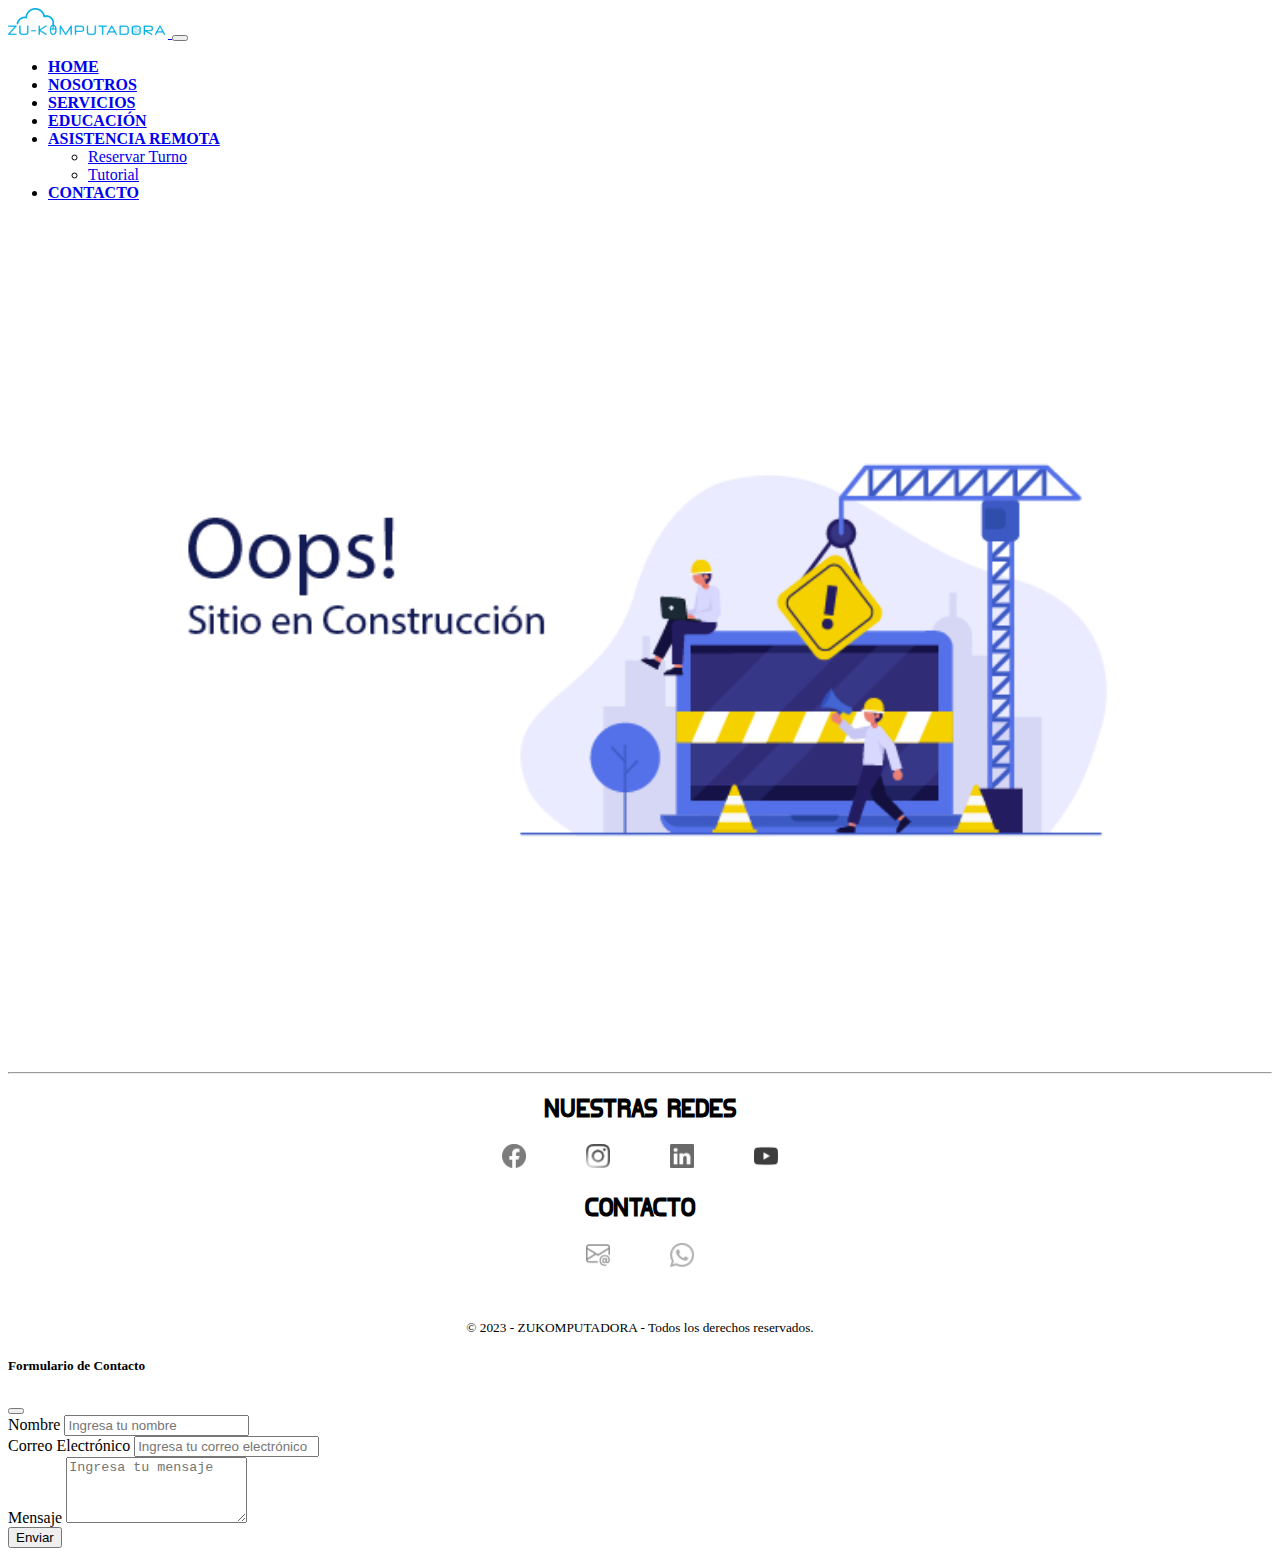
<file: pages/asistenciaremota.html>
<!DOCTYPE html>
<html lang="en">

<head>
    <meta charset="UTF-8" />
    <meta http-equiv="X-UA-Compatible" content="IE=edge" />
    <meta name="viewport" content="width=device-width, initial-scale=1.0" />
    <link href="https://cdn.jsdelivr.net/npm/bootstrap@5.3.0/dist/css/bootstrap.min.css" rel="stylesheet"
        integrity="sha384-9ndCyUaIbzAi2FUVXJi0CjmCapSmO7SnpJef0486qhLnuZ2cdeRhO02iuK6FUUVM" crossorigin="anonymous" />
    <link rel="stylesheet" href=".././css/style.css" />
    <title>Asistencia Remota - ZUKOMPUTADORA</title>
    <link rel="icon" href="../img/favicon.ico" type="image/x-icon">
</head>

<body>
    <!-- INICIO HEADER -->
    <header>
        <section id="iindex"></section>
        <!-- INICIO MENU -->
        <nav class="navbar navbar-expand-lg navbar-fixed navbar-color sticky-top">
            <div class="container-fluid">
                <a class="navbar-brand" href="../index.html #iindex">
                    <img src="../img/LOGO.webp" alt="Logo" class="logo" />
                </a>
                <button class="navbar-toggler" type="button" data-bs-toggle="collapse"
                    data-bs-target="#navbarNavDropdown" aria-controls="navbarNavDropdown" aria-expanded="false"
                    aria-label="Toggle navigation">
                    <span class="navbar-toggler-icon"></span>
                </button>
                <div class="collapse navbar-collapse" id="navbarNavDropdown">
                    <ul class="navbar-nav ms-auto">
                        <li class="nav-item">
                            <a class="nav-link" href="../index.html">Home</a>
                        </li>
                        <li class="nav-item">
                            <a class="nav-link" href="../index.html #inosotros">Nosotros</a>
                        </li>
                        <li class="nav-item">
                            <a class="nav-link" href="../index.html #iservicios">Servicios</a>
                        </li>
                        <li class="nav-item">
                            <a class="nav-link" href="../index.html #ieducacion">Educación</a>
                        </li>
                        <li class="nav-item dropdown">
                            <a class="nav-link dropdown-toggle" href="../index.html #iasistenciaremota" role="button"
                                data-bs-toggle="dropdown" aria-expanded="false">
                                Asistencia Remota
                            </a>
                            <ul class="dropdown-menu">
                                <li><a class="dropdown-item" href="#">Reservar Turno</a></li>
                                <li><a class="dropdown-item" href="#">Tutorial</a></li>
                            </ul>
                        </li>
                        <li class="nav-item">
                            <a class="nav-link" href="#" data-bs-toggle="modal"
                                data-bs-target="#contactModal">Contacto</a>
                        </li>
                    </ul>
                </div>
            </div>
        </nav>
        <!-- FIN MENU -->

        <main>
            <section id="main2" class="d-flex align-items-center">
                <img src="../img/construccion.webp" alt="Imagen" class="construction-image" />
            </section>
        </main>

        <!-- INICIO FOOTER 2 -->
        <hr>
        <footer>
            <div class="container-f2">
                <div class="row">
                    <div class="col">
                        <h2 class="text-center">Nuestras Redes</h2>
                        <div class="social-icons">
                            <a href="#" class="social-icon2 animate__animated">
                                <img src="../img/facebook.webp" alt="Logo de Facebook" class="icon2" />
                            </a>
                            <a href="#" class="social-icon2 animate__animated">
                                <img src="../img/instagram.webp" alt="Logo de Instagram" class="icon2" />
                            </a>
                            <a href="#" class="social-icon2 animate__animated">
                                <img src="../img/linkedin.webp" alt="Logo de LinkedIn" class="icon2" />
                            </a>
                            <a href="#" class="social-icon2 animate__animated">
                                <img src="../img/youtube.webp" alt="Logo de YouTube" class="icon2" />
                            </a>
                        </div>
                    </div>
                    <div class="col">
                        <h2 class="text-center">Contacto</h2>
                        <div class="social-icons">
                            <a href="#" class="social-icon2 animate__animated">
                                <img src="../img/correo.webp" alt="Logo de Correo Electrónico" class="icon2" />
                            </a>
                            <a href="#" class="social-icon2 animate__animated">
                                <img src="../img/whatsapp.webp" alt="Logo de Teléfono y Whatsapp" class="icon2" />
                            </a>
                        </div>
                    </div>
                </div>
                <div class="row">
                    <div class="col text-center">
                        <p class="texto-derechos">© 2023 - ZUKOMPUTADORA - Todos los derechos reservados.</p>
                    </div>
                </div>
            </div>
        </footer>

        <!-- FIN FOOTER 2 -->

        <!-- INICIO FORMULARIO DE CONTACTO -->
        <div class="modal fade" id="contactModal" tabindex="-1" aria-labelledby="contactModalLabel" aria-hidden="true">
            <div class="modal-dialog">
                <div class="modal-content">
                    <div class="modal-header">
                        <h5 class="modal-title" id="contactModalLabel">Formulario de Contacto</h5>
                        <button type="button" class="btn-close" data-bs-dismiss="modal" aria-label="Cerrar"></button>
                    </div>
                    <div class="modal-body">
                        <form>
                            <div class="mb-3">
                                <label for="name" class="form-label">Nombre</label>
                                <input type="text" class="form-control" id="name" placeholder="Ingresa tu nombre"
                                    required>
                            </div>
                            <div class="mb-3">
                                <label for="email" class="form-label">Correo Electrónico</label>
                                <input type="email" class="form-control" id="email"
                                    placeholder="Ingresa tu correo electrónico" required>
                            </div>
                            <div class="mb-3">
                                <label for="message" class="form-label">Mensaje</label>
                                <textarea class="form-control" id="message" rows="4" placeholder="Ingresa tu mensaje"
                                    required></textarea>
                            </div>
                            <button type="submit" class="btn btn-primary">Enviar</button>
                        </form>
                    </div>
                </div>
            </div>
        </div>
        <!-- FIN FORMULARIO DE CONTACTO -->

    </header>
    <!-- FIN HEADER -->

    <!-- Inicio Boostrap_JavaScript -->
    <script src="https://cdn.jsdelivr.net/npm/bootstrap@5.3.0/dist/js/bootstrap.bundle.min.js"
        integrity="sha384-geWF76RCwLtnZ8qwWowPQNguL3RmwHVBC9FhGdlKrxdiJJigb/j/68SIy3Te4Bkz"
        crossorigin="anonymous"></script>
    <!-- Fin Boostrap_JavaScript -->
</body>

</html>
</file>
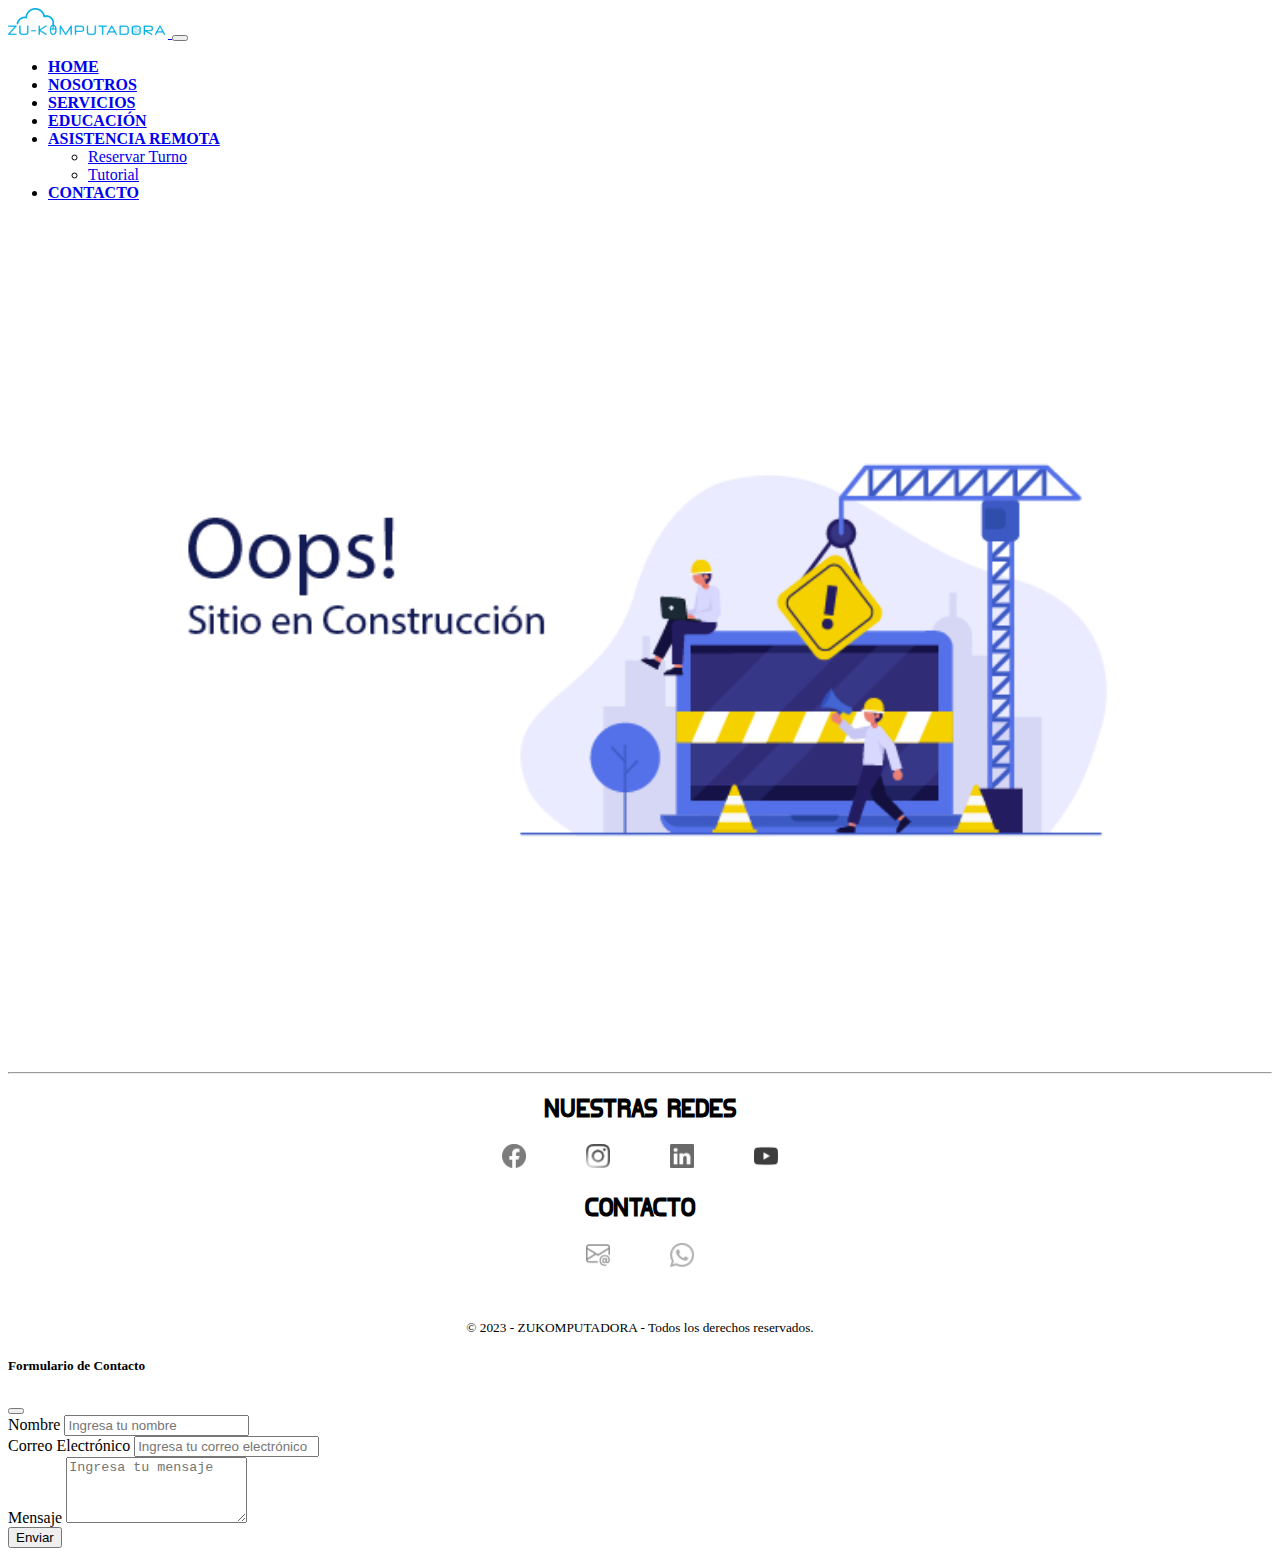
<file: pages/educacion.html>
<!DOCTYPE html>
<html lang="en">

<head>
    <meta charset="UTF-8" />
    <meta http-equiv="X-UA-Compatible" content="IE=edge" />
    <meta name="viewport" content="width=device-width, initial-scale=1.0" />
    <link href="https://cdn.jsdelivr.net/npm/bootstrap@5.3.0/dist/css/bootstrap.min.css" rel="stylesheet"
        integrity="sha384-9ndCyUaIbzAi2FUVXJi0CjmCapSmO7SnpJef0486qhLnuZ2cdeRhO02iuK6FUUVM" crossorigin="anonymous" />
    <link rel="stylesheet" href=".././css/style.css" />
    <title>Educación - ZUKOMPUTADORA</title>
    <link rel="icon" href="../img/favicon.ico" type="image/x-icon">
</head>

<body>
    <!-- INICIO HEADER -->
    <header>
        <section id="iindex"></section>
        <!-- INICIO MENU -->
        <nav class="navbar navbar-expand-lg navbar-fixed navbar-color sticky-top">
            <div class="container-fluid">
                <a class="navbar-brand" href="../index.html #iindex">
                    <img src="../img/LOGO.webp" alt="Logo" class="logo" />
                </a>
                <button class="navbar-toggler" type="button" data-bs-toggle="collapse"
                    data-bs-target="#navbarNavDropdown" aria-controls="navbarNavDropdown" aria-expanded="false"
                    aria-label="Toggle navigation">
                    <span class="navbar-toggler-icon"></span>
                </button>
                <div class="collapse navbar-collapse" id="navbarNavDropdown">
                    <ul class="navbar-nav ms-auto">
                        <li class="nav-item">
                            <a class="nav-link" href="../index.html">Home</a>
                        </li>
                        <li class="nav-item">
                            <a class="nav-link" href="../index.html #inosotros">Nosotros</a>
                        </li>
                        <li class="nav-item">
                            <a class="nav-link" href="../index.html #iservicios">Servicios</a>
                        </li>
                        <li class="nav-item">
                            <a class="nav-link" href="../index.html #ieducacion">Educación</a>
                        </li>
                        <li class="nav-item dropdown">
                            <a class="nav-link dropdown-toggle" href="../index.html #iasistenciaremota" role="button"
                                data-bs-toggle="dropdown" aria-expanded="false">
                                Asistencia Remota
                            </a>
                            <ul class="dropdown-menu">
                                <li><a class="dropdown-item" href="#">Reservar Turno</a></li>
                                <li><a class="dropdown-item" href="#">Tutorial</a></li>
                            </ul>
                        </li>
                        <li class="nav-item">
                            <a class="nav-link" href="#" data-bs-toggle="modal"
                                data-bs-target="#contactModal">Contacto</a>
                        </li>
                    </ul>
                </div>
            </div>
        </nav>
        <!-- FIN MENU -->

        <main>
            <section id="main2" class="d-flex align-items-center">
                <img src="../img/construccion.webp" alt="Imagen" class="construction-image" />
            </section>
        </main>

        <!-- INICIO FOOTER 2 -->
        <hr>
        <footer>
            <div class="container-f2">
                <div class="row">
                    <div class="col">
                        <h2 class="text-center">Nuestras Redes</h2>
                        <div class="social-icons">
                            <a href="#" class="social-icon2 animate__animated">
                                <img src="../img/facebook.webp" alt="Logo de Facebook" class="icon2" />
                            </a>
                            <a href="#" class="social-icon2 animate__animated">
                                <img src="../img/instagram.webp" alt="Logo de Instagram" class="icon2" />
                            </a>
                            <a href="#" class="social-icon2 animate__animated">
                                <img src="../img/linkedin.webp" alt="Logo de LinkedIn" class="icon2" />
                            </a>
                            <a href="#" class="social-icon2 animate__animated">
                                <img src="../img/youtube.webp" alt="Logo de YouTube" class="icon2" />
                            </a>
                        </div>
                    </div>
                    <div class="col">
                        <h2 class="text-center">Contacto</h2>
                        <div class="social-icons">
                            <a href="#" class="social-icon2 animate__animated">
                                <img src="../img/correo.webp" alt="Logo de Correo Electrónico" class="icon2" />
                            </a>
                            <a href="#" class="social-icon2 animate__animated">
                                <img src="../img/whatsapp.webp" alt="Logo de Teléfono y Whatsapp" class="icon2" />
                            </a>
                        </div>
                    </div>
                </div>
                <div class="row">
                    <div class="col text-center">
                        <p class="texto-derechos">© 2023 - ZUKOMPUTADORA - Todos los derechos reservados.</p>
                    </div>
                </div>
            </div>
        </footer>

        <!-- FIN FOOTER 2 -->

        <!-- INICIO FORMULARIO DE CONTACTO -->
        <div class="modal fade" id="contactModal" tabindex="-1" aria-labelledby="contactModalLabel" aria-hidden="true">
            <div class="modal-dialog">
                <div class="modal-content">
                    <div class="modal-header">
                        <h5 class="modal-title" id="contactModalLabel">Formulario de Contacto</h5>
                        <button type="button" class="btn-close" data-bs-dismiss="modal" aria-label="Cerrar"></button>
                    </div>
                    <div class="modal-body">
                        <form>
                            <div class="mb-3">
                                <label for="name" class="form-label">Nombre</label>
                                <input type="text" class="form-control" id="name" placeholder="Ingresa tu nombre"
                                    required>
                            </div>
                            <div class="mb-3">
                                <label for="email" class="form-label">Correo Electrónico</label>
                                <input type="email" class="form-control" id="email"
                                    placeholder="Ingresa tu correo electrónico" required>
                            </div>
                            <div class="mb-3">
                                <label for="message" class="form-label">Mensaje</label>
                                <textarea class="form-control" id="message" rows="4" placeholder="Ingresa tu mensaje"
                                    required></textarea>
                            </div>
                            <button type="submit" class="btn btn-primary">Enviar</button>
                        </form>
                    </div>
                </div>
            </div>
        </div>
        <!-- FIN FORMULARIO DE CONTACTO -->

    </header>
    <!-- FIN HEADER -->

    <!-- Inicio Boostrap_JavaScript -->
    <script src="https://cdn.jsdelivr.net/npm/bootstrap@5.3.0/dist/js/bootstrap.bundle.min.js"
        integrity="sha384-geWF76RCwLtnZ8qwWowPQNguL3RmwHVBC9FhGdlKrxdiJJigb/j/68SIy3Te4Bkz"
        crossorigin="anonymous"></script>
    <!-- Fin Boostrap_JavaScript -->
</body>

</html>
</file>
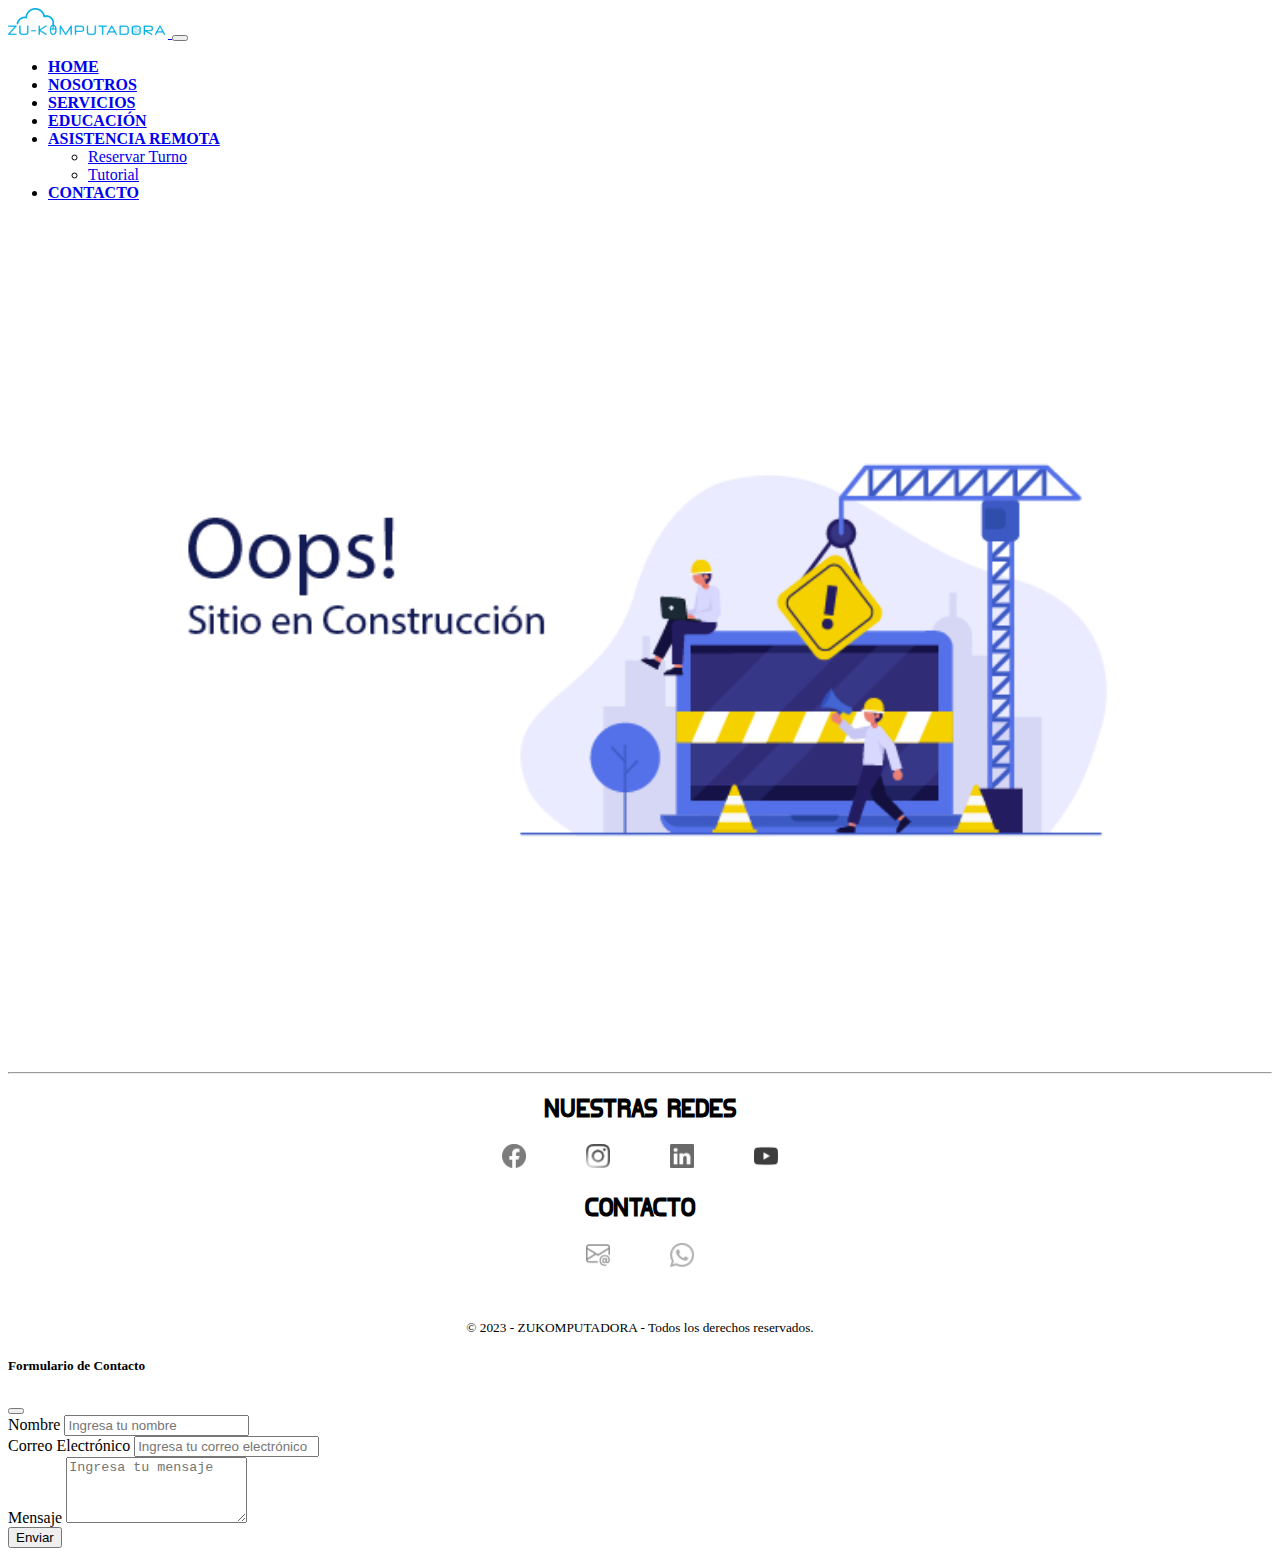
<file: pages/nosotros.html>
<!DOCTYPE html>
<html lang="en">

<head>
    <meta charset="UTF-8" />
    <meta http-equiv="X-UA-Compatible" content="IE=edge" />
    <meta name="viewport" content="width=device-width, initial-scale=1.0" />
    <link href="https://cdn.jsdelivr.net/npm/bootstrap@5.3.0/dist/css/bootstrap.min.css" rel="stylesheet"
        integrity="sha384-9ndCyUaIbzAi2FUVXJi0CjmCapSmO7SnpJef0486qhLnuZ2cdeRhO02iuK6FUUVM" crossorigin="anonymous" />
    <link rel="stylesheet" href=".././css/style.css" />
    <title>Nosotros - ZUKOMPUTADORA</title>
    <link rel="icon" href="../img/favicon.ico" type="image/x-icon">
</head>

<body>
    <!-- INICIO HEADER -->
    <header>
        <section id="iindex"></section>
        <!-- INICIO MENU -->
        <nav class="navbar navbar-expand-lg navbar-fixed navbar-color sticky-top">
            <div class="container-fluid">
                <a class="navbar-brand" href="../index.html #iindex">
                    <img src="../img/LOGO.webp" alt="Logo" class="logo" />
                </a>
                <button class="navbar-toggler" type="button" data-bs-toggle="collapse"
                    data-bs-target="#navbarNavDropdown" aria-controls="navbarNavDropdown" aria-expanded="false"
                    aria-label="Toggle navigation">
                    <span class="navbar-toggler-icon"></span>
                </button>
                <div class="collapse navbar-collapse" id="navbarNavDropdown">
                    <ul class="navbar-nav ms-auto">
                        <li class="nav-item">
                            <a class="nav-link" href="../index.html">Home</a>
                        </li>
                        <li class="nav-item">
                            <a class="nav-link" href="../index.html #inosotros">Nosotros</a>
                        </li>
                        <li class="nav-item">
                            <a class="nav-link" href="../index.html #iservicios">Servicios</a>
                        </li>
                        <li class="nav-item">
                            <a class="nav-link" href="../index.html #ieducacion">Educación</a>
                        </li>
                        <li class="nav-item dropdown">
                            <a class="nav-link dropdown-toggle" href="../index.html #iasistenciaremota" role="button"
                                data-bs-toggle="dropdown" aria-expanded="false">
                                Asistencia Remota
                            </a>
                            <ul class="dropdown-menu">
                                <li><a class="dropdown-item" href="#">Reservar Turno</a></li>
                                <li><a class="dropdown-item" href="#">Tutorial</a></li>
                            </ul>
                        </li>
                        <li class="nav-item">
                            <a class="nav-link" href="#" data-bs-toggle="modal"
                                data-bs-target="#contactModal">Contacto</a>
                        </li>
                    </ul>
                </div>
            </div>
        </nav>
        <!-- FIN MENU -->

        <main>
            <section id="main2" class="d-flex align-items-center">
                <img src="../img/construccion.webp" alt="Imagen" class="construction-image" />
            </section>
        </main>

        <!-- INICIO FOOTER 2 -->
        <hr>
        <footer>
            <div class="container-f2">
                <div class="row">
                    <div class="col">
                        <h2 class="text-center">Nuestras Redes</h2>
                        <div class="social-icons">
                            <a href="#" class="social-icon2 animate__animated">
                                <img src="../img/facebook.webp" alt="Logo de Facebook" class="icon2" />
                            </a>
                            <a href="#" class="social-icon2 animate__animated">
                                <img src="../img/instagram.webp" alt="Logo de Instagram" class="icon2" />
                            </a>
                            <a href="#" class="social-icon2 animate__animated">
                                <img src="../img/linkedin.webp" alt="Logo de LinkedIn" class="icon2" />
                            </a>
                            <a href="#" class="social-icon2 animate__animated">
                                <img src="../img/youtube.webp" alt="Logo de YouTube" class="icon2" />
                            </a>
                        </div>
                    </div>
                    <div class="col">
                        <h2 class="text-center">Contacto</h2>
                        <div class="social-icons">
                            <a href="#" class="social-icon2 animate__animated">
                                <img src="../img/correo.webp" alt="Logo de Correo Electrónico" class="icon2" />
                            </a>
                            <a href="#" class="social-icon2 animate__animated">
                                <img src="../img/whatsapp.webp" alt="Logo de Teléfono y Whatsapp" class="icon2" />
                            </a>
                        </div>
                    </div>
                </div>
                <div class="row">
                    <div class="col text-center">
                        <p class="texto-derechos">© 2023 - ZUKOMPUTADORA - Todos los derechos reservados.</p>
                    </div>
                </div>
            </div>
        </footer>

        <!-- FIN FOOTER 2 -->

        <!-- INICIO FORMULARIO DE CONTACTO -->
        <div class="modal fade" id="contactModal" tabindex="-1" aria-labelledby="contactModalLabel" aria-hidden="true">
            <div class="modal-dialog">
                <div class="modal-content">
                    <div class="modal-header">
                        <h5 class="modal-title" id="contactModalLabel">Formulario de Contacto</h5>
                        <button type="button" class="btn-close" data-bs-dismiss="modal" aria-label="Cerrar"></button>
                    </div>
                    <div class="modal-body">
                        <form>
                            <div class="mb-3">
                                <label for="name" class="form-label">Nombre</label>
                                <input type="text" class="form-control" id="name" placeholder="Ingresa tu nombre"
                                    required>
                            </div>
                            <div class="mb-3">
                                <label for="email" class="form-label">Correo Electrónico</label>
                                <input type="email" class="form-control" id="email"
                                    placeholder="Ingresa tu correo electrónico" required>
                            </div>
                            <div class="mb-3">
                                <label for="message" class="form-label">Mensaje</label>
                                <textarea class="form-control" id="message" rows="4" placeholder="Ingresa tu mensaje"
                                    required></textarea>
                            </div>
                            <button type="submit" class="btn btn-primary">Enviar</button>
                        </form>
                    </div>
                </div>
            </div>
        </div>
        <!-- FIN FORMULARIO DE CONTACTO -->

    </header>
    <!-- FIN HEADER -->

    <!-- Inicio Boostrap_JavaScript -->
    <script src="https://cdn.jsdelivr.net/npm/bootstrap@5.3.0/dist/js/bootstrap.bundle.min.js"
        integrity="sha384-geWF76RCwLtnZ8qwWowPQNguL3RmwHVBC9FhGdlKrxdiJJigb/j/68SIy3Te4Bkz"
        crossorigin="anonymous"></script>
    <!-- Fin Boostrap_JavaScript -->
</body>

</html>
</file>
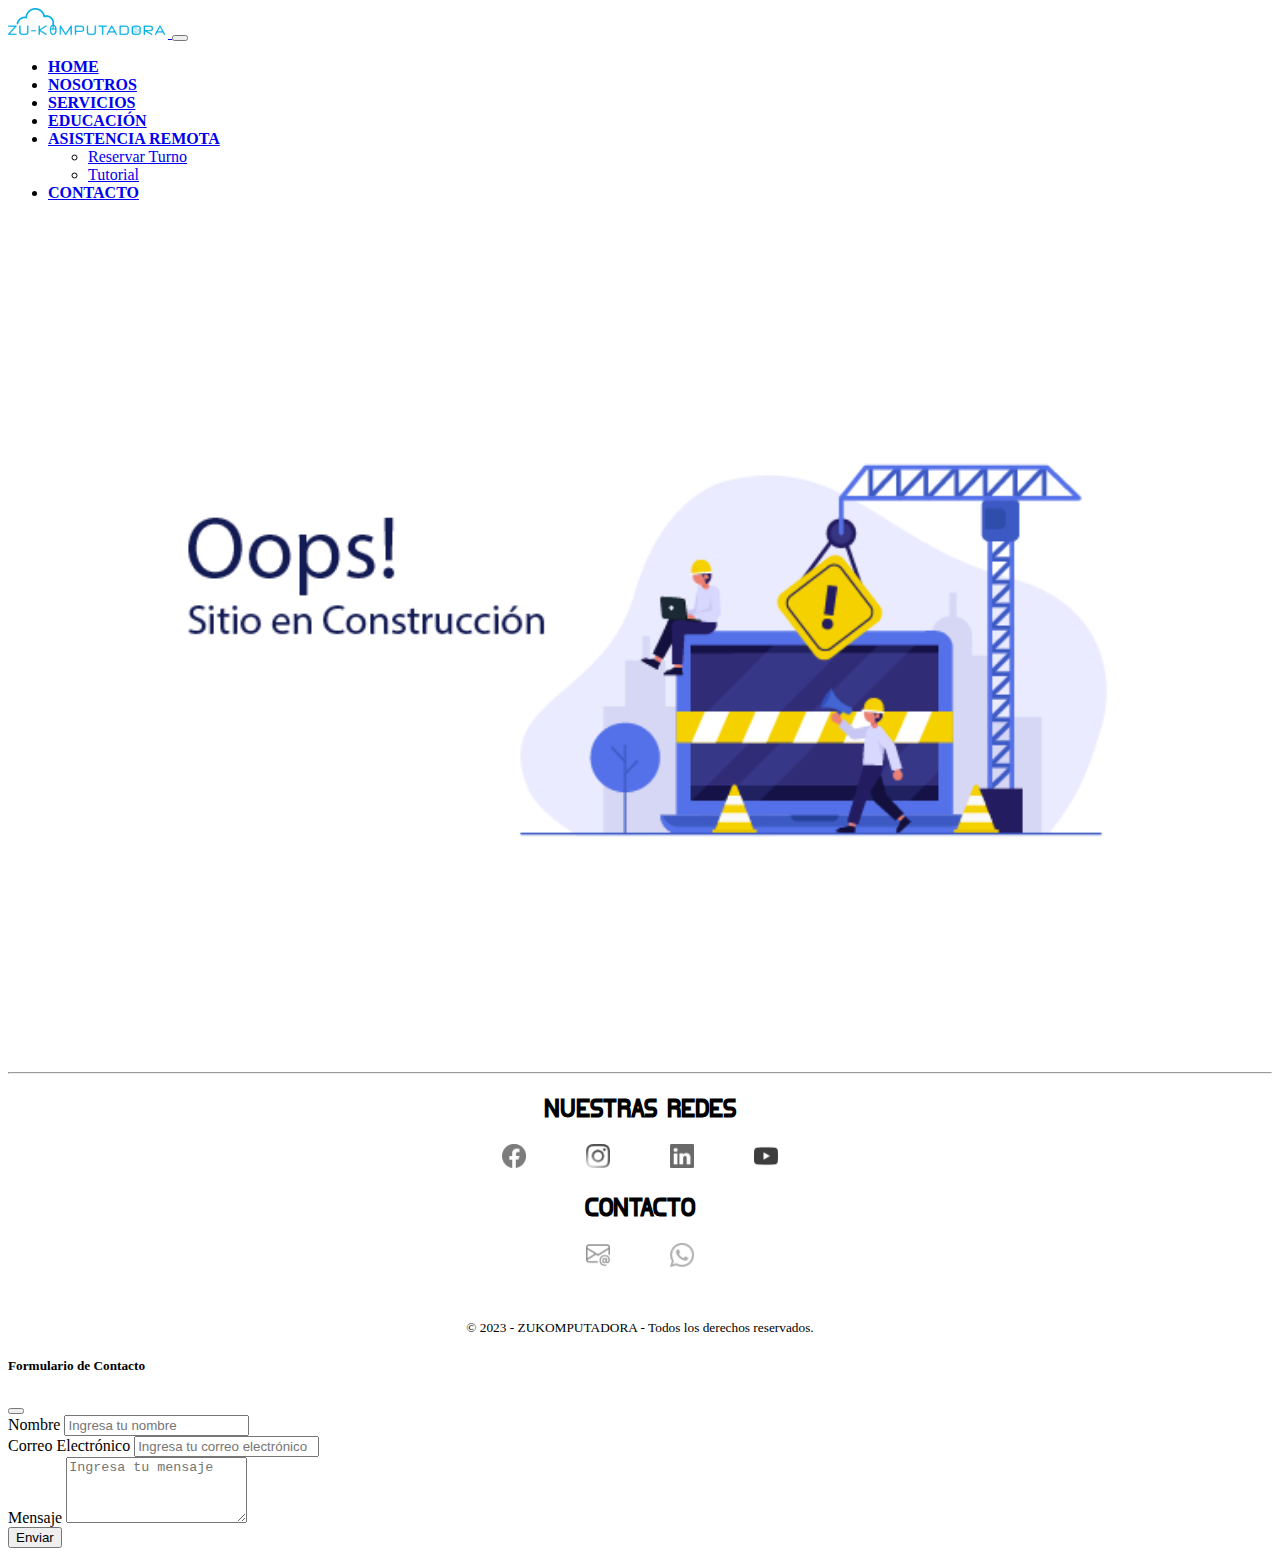
<file: pages/servicios.html>
<!DOCTYPE html>
<html lang="en">

<head>
    <meta charset="UTF-8" />
    <meta http-equiv="X-UA-Compatible" content="IE=edge" />
    <meta name="viewport" content="width=device-width, initial-scale=1.0" />
    <link href="https://cdn.jsdelivr.net/npm/bootstrap@5.3.0/dist/css/bootstrap.min.css" rel="stylesheet"
        integrity="sha384-9ndCyUaIbzAi2FUVXJi0CjmCapSmO7SnpJef0486qhLnuZ2cdeRhO02iuK6FUUVM" crossorigin="anonymous" />
    <link rel="stylesheet" href=".././css/style.css" />
    <title>Servicios - ZUKOMPUTADORA</title>
    <link rel="icon" href="../img/favicon.ico" type="image/x-icon">
</head>

<body>
    <!-- INICIO HEADER -->
    <header>
        <section id="iindex"></section>
        <!-- INICIO MENU -->
        <nav class="navbar navbar-expand-lg navbar-fixed navbar-color sticky-top">
            <div class="container-fluid">
                <a class="navbar-brand" href="../index.html #iindex">
                    <img src="../img/LOGO.webp" alt="Logo" class="logo" />
                </a>
                <button class="navbar-toggler" type="button" data-bs-toggle="collapse"
                    data-bs-target="#navbarNavDropdown" aria-controls="navbarNavDropdown" aria-expanded="false"
                    aria-label="Toggle navigation">
                    <span class="navbar-toggler-icon"></span>
                </button>
                <div class="collapse navbar-collapse" id="navbarNavDropdown">
                    <ul class="navbar-nav ms-auto">
                        <li class="nav-item">
                            <a class="nav-link" href="../index.html">Home</a>
                        </li>
                        <li class="nav-item">
                            <a class="nav-link" href="../index.html #inosotros">Nosotros</a>
                        </li>
                        <li class="nav-item">
                            <a class="nav-link" href="../index.html #iservicios">Servicios</a>
                        </li>
                        <li class="nav-item">
                            <a class="nav-link" href="../index.html #ieducacion">Educación</a>
                        </li>
                        <li class="nav-item dropdown">
                            <a class="nav-link dropdown-toggle" href="../index.html #iasistenciaremota" role="button"
                                data-bs-toggle="dropdown" aria-expanded="false">
                                Asistencia Remota
                            </a>
                            <ul class="dropdown-menu">
                                <li><a class="dropdown-item" href="#">Reservar Turno</a></li>
                                <li><a class="dropdown-item" href="#">Tutorial</a></li>
                            </ul>
                        </li>
                        <li class="nav-item">
                            <a class="nav-link" href="#" data-bs-toggle="modal"
                                data-bs-target="#contactModal">Contacto</a>
                        </li>
                    </ul>
                </div>
            </div>
        </nav>
        <!-- FIN MENU -->

        <main>
            <section id="main2" class="d-flex align-items-center">
                <img src="../img/construccion.webp" alt="Imagen" class="construction-image" />
            </section>
        </main>

        <!-- INICIO FOOTER 2 -->
        <hr>
        <footer>
            <div class="container-f2">
                <div class="row">
                    <div class="col">
                        <h2 class="text-center">Nuestras Redes</h2>
                        <div class="social-icons">
                            <a href="#" class="social-icon2 animate__animated">
                                <img src="../img/facebook.webp" alt="Logo de Facebook" class="icon2" />
                            </a>
                            <a href="#" class="social-icon2 animate__animated">
                                <img src="../img/instagram.webp" alt="Logo de Instagram" class="icon2" />
                            </a>
                            <a href="#" class="social-icon2 animate__animated">
                                <img src="../img/linkedin.webp" alt="Logo de LinkedIn" class="icon2" />
                            </a>
                            <a href="#" class="social-icon2 animate__animated">
                                <img src="../img/youtube.webp" alt="Logo de YouTube" class="icon2" />
                            </a>
                        </div>
                    </div>
                    <div class="col">
                        <h2 class="text-center">Contacto</h2>
                        <div class="social-icons">
                            <a href="#" class="social-icon2 animate__animated">
                                <img src="../img/correo.webp" alt="Logo de Correo Electrónico" class="icon2" />
                            </a>
                            <a href="#" class="social-icon2 animate__animated">
                                <img src="../img/whatsapp.webp" alt="Logo de Teléfono y Whatsapp" class="icon2" />
                            </a>
                        </div>
                    </div>
                </div>
                <div class="row">
                    <div class="col text-center">
                        <p class="texto-derechos">© 2023 - ZUKOMPUTADORA - Todos los derechos reservados.</p>
                    </div>
                </div>
            </div>
        </footer>

        <!-- FIN FOOTER 2 -->

        <!-- INICIO FORMULARIO DE CONTACTO -->
        <div class="modal fade" id="contactModal" tabindex="-1" aria-labelledby="contactModalLabel" aria-hidden="true">
            <div class="modal-dialog">
                <div class="modal-content">
                    <div class="modal-header">
                        <h5 class="modal-title" id="contactModalLabel">Formulario de Contacto</h5>
                        <button type="button" class="btn-close" data-bs-dismiss="modal" aria-label="Cerrar"></button>
                    </div>
                    <div class="modal-body">
                        <form>
                            <div class="mb-3">
                                <label for="name" class="form-label">Nombre</label>
                                <input type="text" class="form-control" id="name" placeholder="Ingresa tu nombre"
                                    required>
                            </div>
                            <div class="mb-3">
                                <label for="email" class="form-label">Correo Electrónico</label>
                                <input type="email" class="form-control" id="email"
                                    placeholder="Ingresa tu correo electrónico" required>
                            </div>
                            <div class="mb-3">
                                <label for="message" class="form-label">Mensaje</label>
                                <textarea class="form-control" id="message" rows="4" placeholder="Ingresa tu mensaje"
                                    required></textarea>
                            </div>
                            <button type="submit" class="btn btn-primary">Enviar</button>
                        </form>
                    </div>
                </div>
            </div>
        </div>
        <!-- FIN FORMULARIO DE CONTACTO -->

    </header>
    <!-- FIN HEADER -->

    <!-- Inicio Boostrap_JavaScript -->
    <script src="https://cdn.jsdelivr.net/npm/bootstrap@5.3.0/dist/js/bootstrap.bundle.min.js"
        integrity="sha384-geWF76RCwLtnZ8qwWowPQNguL3RmwHVBC9FhGdlKrxdiJJigb/j/68SIy3Te4Bkz"
        crossorigin="anonymous"></script>
    <!-- Fin Boostrap_JavaScript -->
</body>

</html>
</file>
<file: css/style.css>
@charset "UTF-8";
body {
  overflow-x: hidden;
}

/* INICIO DE FUENTES */
@font-face {
  font-family: "titulos";
  src: url(.././fonts/Moki-Mono.otf) format("opentype");
  font-weight: normal;
  font-style: normal;
}
@font-face {
  font-family: "subtitulos";
  src: url(.././fonts/nidsans-webfont.ttf) format("truetype");
  font-weight: normal;
  font-style: normal;
}
/* TEXTOS DENTRO DEL MAIN */
.container h1 {
  font-family: "titulos", sans-serif;
  font-size: 5rem;
  text-shadow: 2px 2px 4px rgba(0, 0, 0, 0.5);
  /* Ajustar segun mi preferencia */
}
.container h2 {
  font-family: "subtitulos", sans-serif;
  font-size: 3rem;
  text-shadow: 2px 2px 4px rgba(0, 0, 0, 0.5);
  /* Ajustar segun mi preferencia */
}

.container-f2 h2 {
  font-family: "subtitulos", sans-serif;
  font-size: 1.5rem;
  /* Ajustar segun mi preferencia */
}

/* TEXTOS DENTRO DE SERVICIOS Y MAS */
.container h2 {
  font-family: "subtitulos", sans-serif;
  font-size: 3rem;
  text-shadow: 2px 2px 4px rgba(0, 0, 0, 0.5);
  /* Ajustar segun mi preferencia */
}

/* Pantallas más pequeñas */
@media (max-width: 978px) {
  .logo {
    width: 10rem;
  }
  .container h1 {
    font-size: 3rem;
  }
  .container h2 {
    font-size: 2rem;
  }
  .btn-custom {
    margin-bottom: 2rem;
  }
}
/* Pantallas más grandes */
@media (min-width: 992px) {
  .logo {
    width: 15rem;
  }
}
/* INICIO NAV SIEMPRE ARRIBA */
.navbar-up {
  position: fixed;
  top: 0;
  width: 100%;
  z-index: 9999;
}

/* COLOR NAV */
.navbar-color {
  background-color: rgba(255, 255, 255, 0.6);
}

/* LOGO NAV */
.logo {
  width: 10rem;
  height: auto;
}

/* BOTONES NAV */
.navbar-nav .nav-link {
  text-transform: uppercase;
  font-weight: bold;
  font-size: 1rem;
}

/* INICIO MAIN Y VIDEO */
main {
  position: relative;
  overflow: hidden;
}

.video-container {
  position: relative;
  width: 100%;
  height: 40rem;
  /* Ajustar segun mi preferencia */
}

.fullscreen-video {
  width: 100%;
  height: 100%;
  object-fit: cover;
}

.content {
  position: absolute;
  top: 50%;
  left: 50%;
  transform: translate(-50%, -50%);
  text-align: center;
  width: 100%;
  z-index: 1;
}

.container h1,
.container h2 {
  width: 100%;
  max-width: 100%;
  text-shadow: 2px 2px 4px rgba(0, 0, 0, 0.5);
  /* Ajustar segun mi preferencia */
}
.container h1 {
  margin-bottom: 1rem;
}

.mtext-color h1,
.mtext-color h2 {
  width: 100%;
  max-width: 100%;
  color: white;
  text-shadow: 2px 2px 4px rgba(0, 0, 0, 0.5);
  /* Ajustar segun mi preferencia */
}
.mtext-color h1 {
  margin-bottom: 1rem;
}

/* INICIO SERVICIOS Y MAS */
.container {
  max-width: 90rem;
  /* Ajustar segun mi preferencia */
  margin: 0 auto;
  padding: 2.5rem;
}

.sections-img {
  width: 100%;
  height: auto;
}

/* INICIO BACKGROUND */
#iservicios {
  background-color: rgba(28, 210, 255, 0.2);
}

#iasistenciaremota {
  background-color: rgba(28, 210, 255, 0.2);
}

#icontacto {
  background-color: rgba(28, 210, 255, 0.2);
}

/* INICIO REDES */
#inuestrasredes {
  padding: 20px;
}

.text-center {
  text-align: center;
}

.social-icons {
  display: flex;
  justify-content: center;
  align-items: center;
  flex-wrap: wrap;
  margin-top: 20px;
}

.social-icon {
  margin: 30px 30px;
  flex: 1 0 200px;
  text-align: center;
}

.icon {
  filter: grayscale(100%);
  transition: filter 0.3s ease;
  max-width: 100%;
  height: auto;
  width: 6rem;
}

.icon:hover {
  filter: none;
}

/* iconos footer 2 */
.icon2 {
  filter: grayscale(100%);
  transition: filter 0.3s ease;
  max-width: 100%;
  height: auto;
  width: 1.5rem;
}

.icon2:hover {
  filter: none;
}

.social-icon2 {
  margin: 1px 30px;
  /* Ajustar segun mi preferencia */
}

/* INICIO TEXTO DERECHOS */
.texto-derechos {
  text-align: center;
  font-size: smaller;
  margin-top: 3rem;
}

/* INICIO SITIO EN CONSTRUCCION */
.construction-image {
  width: 100%;
  height: auto;
}

/*# sourceMappingURL=style.css.map */
</file>
